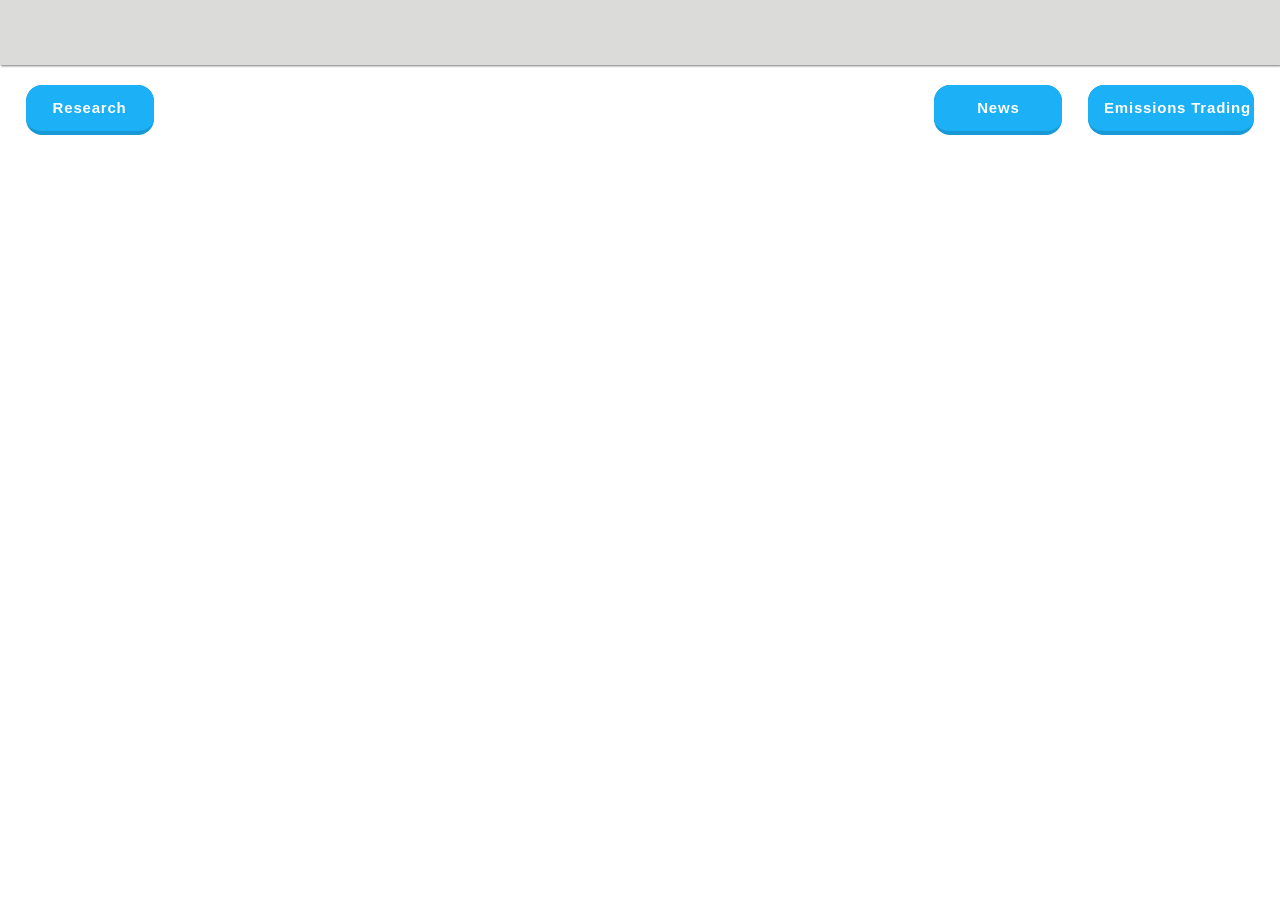
<file: index.html>
<!DOCTYPE html>
<meta charset="utf-8">
<link rel="stylesheet" href="css/index.css">
<link rel="stylesheet" href="css/buttons.css">
<link rel="stylesheet" href="css/header.css">
<link rel="stylesheet" href="css/emissions-market.css">
<link rel="stylesheet" href="https://stackpath.bootstrapcdn.com/bootstrap/4.3.1/css/bootstrap.min.css" integrity="sha384-ggOyR0iXCbMQv3Xipma34MD+dH/1fQ784/j6cY/iJTQUOhcWr7x9JvoRxT2MZw1T" crossorigin="anonymous">

<div id="header">
  <div id="header-content"></div>
</div>
<div class="main">
  <a href="research.html">
    <button class="button-1" id="research">Research</button>
  </a>
  
  <button class="button-1" id="news-button">News</button>
  <div id="news" tabindex="0">
    News

    <div id="news-close-button" class="close-button"><img id="close-icon" src="/icons/xmark-solid.svg"></img></div>
  </div>

  <button class="button-1" id="trading-button">Emissions Trading</button>
  <div id="trading" tabindex="0">
    <div id="buy-emissions-title">Emissions Market</div>
    <div id="market-table">
      <table class="table table-striped">
        <tr  class="table-head"> 
            <th class="centered">Quantity</th>
            <th class="centered">Price</th>
            <th></th>
        </tr>
        <tbody id="trading-table"></tbody>
      </table>
    </div>
    <div class="sell-wrapper">
      <div id="sell-emissions-title">Sell Your Emissions Capacity</div>
      <div>
        <form class="form" id="trading-form">
          <span>
            <label for="quantity" class="form-label">Quantity:</label>
            <input type="number" class="form-input" min="1" id="trading-quantity" />
          </span>

          <span>
            <label for="price" class="form-label">Price:</label>
            <input type="number" class="form-input" min="1" id="trading-price" />
          </span>

          <button type="submit" class="form-input" id="trading-submit" >Post Offer</button>
          
        </form>
      </div>
    </div>
    <div id="market-close-button" class="close-button"><img id="close-icon" src="/icons/xmark-solid.svg"></img></div>

  </div>

  <svg class="node-graph"></svg>

  <div id="node-info" class="interaction-popup" tabindex="0">
    <div class="popup-wrapper">
      <div id="node-title" class="info-title"></div>
      <div id="node-details" class="info-details"></div>
      <div id="node-values">
        <div id="node-yield"></div>
        <div id="node-emissions"></div>
      </div>
      <div id="node-unlock" class="info-unlock">
        <button id="unlock-button" class="button-2">Unlock</button>
      </div>
      <div id="node-enable">
        <button id="enable-button" class="button-2"></button>
      </div>
    </div>
    <div id="node-close-button" class="close-button"><img id="close-icon" src="/icons/xmark-solid.svg"></img></div>
</div>

<script src="https://d3js.org/d3.v4.min.js"></script>

<!--Insert the nodes into the page-->
<script type="module" src="js/NodeGraph/nodeGraph.js"></script>
</file>
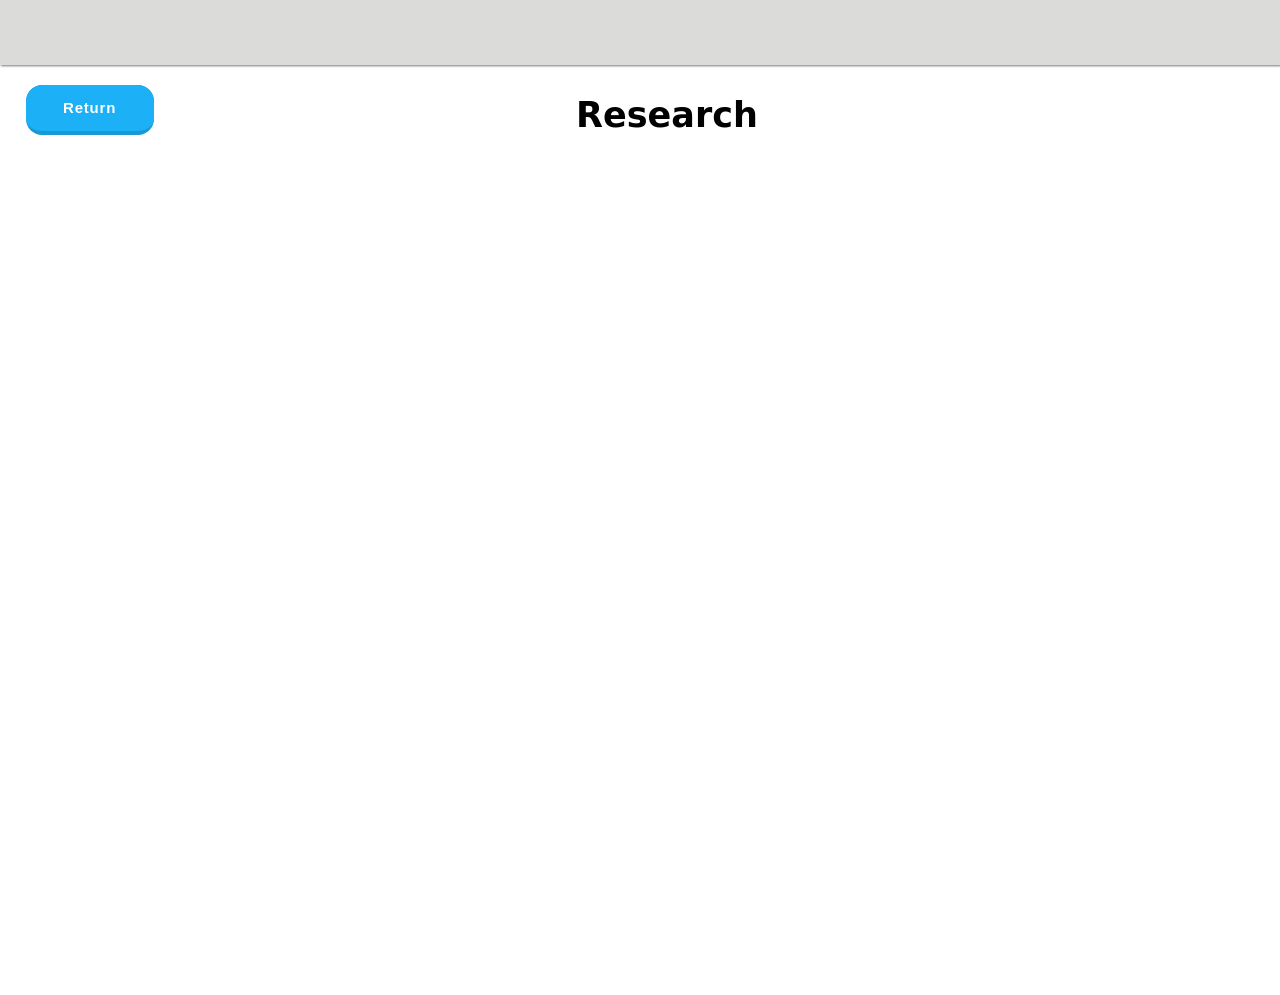
<file: research.html>
<!DOCTYPE html>
<meta charset="utf-8">
<link rel="stylesheet" href="css/index.css">
<link rel="stylesheet" href="css/header.css">
<link rel="stylesheet" href="css/buttons.css">
<link rel="stylesheet" href="css/research.css">

<div id="header">
  <div id="header-content"></div>
</div>
<a href="index.html">
  <button class="button-1" id="research">Return</button>
</a>
<div id="research-content">
    <div class="research-label">
      Research
    </div>
    <div class="tree-wrapper">
      <svg id="production-research"></svg>
    </div>
</div>

<div id="research-info" class="interaction-popup">
  <div class="popup-wrapper">
    <div id="research-title" class="info-title"></div>
    <div id="research-details" class="info-details"></div>
    <div id="research-unlock" class="info-unlock">
      <button id="unlock-button" class="button-2">Purchase</button>
    </div>

    <div id="research-close-button" class="close-button"><img id="close-icon" src="/icons/xmark-solid.svg"></img></div>
</div>

<script src="https://d3js.org/d3.v4.min.js"></script>

<script type="module" src="js/Research/research.js"></script>
</file>
<file: css/index.css>
body {
    height: 100vh;
    width: 100%;
    margin: 0;
    font-family: -apple-system, system-ui, "Segoe UI", Helvetica, Arial, sans-serif, "Apple Color Emoji", "Segoe UI Emoji";
    overflow: hidden;
}

html {
    height: 100%;
    width: 100%;
    margin: 0;
}

.interaction-popup {
    display: none; 
    position:absolute;
    bottom: 15px;
    background-color: #dbdbd9;
    width: 15%;
    border-radius: 6px;
}

.popup-wrapper {
    padding: 20px;
    display: flex;
    flex-direction: column;
}

.main {
  overflow: hidden;
}

.disabled {
    filter: grayscale(70%);
}

.enabled {
    filter: grayscale(0%);
}

.animated {
    transition: 0.5s;
}

#node-info {
    left: 15px;
    outline: none;
    border: 1px solid #757575;
}

.info-title {
    font-weight: bold;
    padding-bottom: 8px;
}

.info-details {
    font-size: 0.95em;
}

#node-values {
    padding-top: 7px;
    padding-bottom: 10px;
    display: flex; 
    flex-direction: column;
    justify-content: center;
    align-items: center;
    font-weight: 500;
}

#node-yield {
    padding-right: 10px;
}

#gold-icon-small {
    height: 40px;
    width: 30px;
    filter: invert(67%) sepia(79%) saturate(406%) hue-rotate(4deg) brightness(93%) contrast(83%) drop-shadow(1px 1px 1px #757575);
}

#silver-icon-small {
    height: 40px;
    width: 30px;
    filter: invert(93%) sepia(0%) saturate(464%) hue-rotate(214deg) brightness(86%) contrast(98%) drop-shadow(1px 1px 1px #757575);
}

#research-icon-small {
    height: 20px;
    width: 15px;
    filter: invert(30%) sepia(69%) saturate(3022%) hue-rotate(210deg) brightness(104%) drop-shadow(1px 1px 1px #757575);

    margin-left: 6px; 
    margin-right: 2px;
}

#emissions-icon-small {
    height: 25px;
    width: 20px;
    filter: invert(25%) sepia(59%) saturate(5105%) hue-rotate(343deg) brightness(99%) contrast(104%) drop-shadow(1px 1px 1px #757575);

    margin-left: 2px; 
    margin-right: 2px;
}

#coins-icon-small {
    height: 25px;
    width: 20px;
    filter: invert(99%) sepia(38%) saturate(5390%) hue-rotate(323deg) brightness(99%) contrast(91%) drop-shadow(1px 1px 1px #757575);
}

.info-unlock {
    display: none;
    flex-direction: column;
    align-items: center;
    justify-content: center;
}

#node-enable {
    display: none;
}

#node-unlock, #node-enable {
    align-self: center;
}

.info-cost {
    display: flex;
    margin-top: 5px;
    padding-left: 5px;
}

#node-cost > * {
    padding-right: 5px;
}

#news {
    position: absolute; 
    top: 150px; 
    right: 17%;

    width: 15%;

    border-radius: 5px;
    background-color: #dbdbd9;
    filter: drop-shadow(1px 1px 1px #757575);

    display: none;
}
</file>
<file: css/buttons.css>
#research {
  position: absolute; 
  top: 85px; 
  left: 2%;
  overflow: hidden;
}

#news-button {
  position: absolute; 
  top: 85px; 
  right: 17%;
}

#trading-button {
  position: absolute; 
  top: 85px; 
  right: 2%;
  width: 13%
}

.button-1 {
  appearance: button;
  background-color: #1899D6;
  border: solid transparent;
  border-radius: 16px;
  border-width: 0 0 4px;
  box-sizing: border-box;
  color: #FFFFFF;
  cursor: pointer;
  display: inline-block;
  font-family: din-round,sans-serif;
  font-size: 15px;
  font-weight: 700;
  letter-spacing: .8px;
  line-height: 20px;
  margin: 0;
  outline: none;
  overflow: visible;
  padding: 13px 16px;
  text-align: center;
  touch-action: manipulation;
  transform: translateZ(0);
  transition: filter .2s;
  user-select: none;
  -webkit-user-select: none;
  vertical-align: middle;
  white-space: nowrap;
  
  width: 10%;
}

.button-1:after {
  background-clip: padding-box;
  background-color: #1CB0F6;
  border: solid transparent;
  border-radius: 16px;
  border-width: 0 0 4px;
  bottom: -4px;
  content: "";
  left: 0;
  position: absolute;
  right: 0;
  top: 0;
  z-index: -1;
}

.button-1:main,
.button-1:focus {
  user-select: auto;
}

.button-1:hover:not(:disabled) {
  filter: brightness(1.1);
  -webkit-filter: brightness(1.1);
}

.button-1:disabled {
  cursor: auto;
}


.button-2 {
  appearance: none;
  background-color: #FAFBFC;
  border: 1px solid rgba(27, 31, 35, 0.15);
  border-radius: 6px;
  box-shadow: rgba(27, 31, 35, 0.04) 0 1px 0, rgba(255, 255, 255, 0.25) 0 1px 0 inset;
  box-sizing: border-box;
  color: #24292E;
  cursor: pointer;
  display: inline-block;
  font-family: -apple-system, system-ui, "Segoe UI", Helvetica, Arial, sans-serif, "Apple Color Emoji", "Segoe UI Emoji";
  font-size: 14px;
  font-weight: 500;
  line-height: 20px;
  list-style: none;
  padding: 6px 16px;
  position: relative;
  user-select: none;
  -webkit-user-select: none;
  touch-action: manipulation;
  vertical-align: middle;
  white-space: nowrap;
  word-wrap: break-word;
}

.button-2:hover {
  /*background-color: #F3F4F6;*/
  text-decoration: none;
  transition-duration: 0.1s;
}

.button-2:disabled {
  /*background-color: #FAFBFC;*/
  border-color: rgba(27, 31, 35, 0.15);
  color: #959DA5;
  cursor: default;
}

.button-2:active {
  /*background-color: #EDEFF2;*/
  box-shadow: rgba(225, 228, 232, 0.2) 0 1px 0 inset;
  transition: none 0s;
}

.button-2:focus {
  outline: 1px transparent;
}

.button-2:before {
  display: none;
}

.button-2:-webkit-details-marker {
  display: none;
}

.enabled {
  background-color: #ff5b5b;
}

.disabled {
  background-color: #43ff5f;
}

#close-icon {
  height: 20px;
  width: 20px;
  margin: 5px;
}

.close-button {
  position: absolute;
  top: -14px;
  right: -14px;
  background-color: #fff;
  border-radius: 20px;
  border: 1px solid #757575;
  cursor: pointer;
  height: 32px;
  width: 32px;
}
</file>
<file: css/header.css>
#header-content {
    padding-left: 130px;
    padding-right: 130px;
    padding-top: 13px;
    padding-bottom: 13px;

    display: flex;
    align-items: center;
}

#header {
    height: 65px; 
    background-color: #dbdbd9;
    filter: drop-shadow(1px 1px 1px #757575);
 }

#header-coins {
    height: 35px;
    width: 30px;
    filter: invert(99%) sepia(38%) saturate(5390%) hue-rotate(323deg) brightness(99%) contrast(91%) drop-shadow(1px 1px 1px #757575);
}


#header-research {
    height: 35px;
    width: 30px;
    filter: invert(30%) sepia(69%) saturate(3022%) hue-rotate(210deg) brightness(104%) drop-shadow(1px 1px 1px #757575);
    margin-left: 60px;
}

#header-emissions {
    height: 40px;
    width: 35px;
    filter: invert(25%) sepia(59%) saturate(5105%) hue-rotate(343deg) brightness(99%) contrast(104%) drop-shadow(1px 1px 1px #757575);
    margin-left: 60px;
}

#emissions {
    display: flex;
    align-items: center;
    margin-left: auto;
}

.header-label {
    margin-left: 15px;
    
    text-align: center;
    background-color: #ffffff;
    border-radius: 4px;
    
    padding-left: 8px;
    padding-right: 8px;
    padding-top: 3px;
    padding-bottom: 3px;

    font-weight: bold;

    border: 1px solid black;
}

.progress-container {
    height: 0.8rem;
    width: 32rem;
    border-radius: 0.4rem;
  
    background: #000;
    border: 1px solid black;

    margin-left: 15px;
  }
  
.progress-container .progress {
    height: 100%;
    width: 0;
    border-radius: 0.4rem;
  
    background: #ff2130;
  
    transition: width 0.4s ease;
}
</file>
<file: css/emissions-market.css>
#trading {
    position: absolute; 
    top: 150px;
    right: 2%;
    
    width: 25%;
    
    border-radius: 5px;
    background-color: #ededed;
    filter: drop-shadow(1px 1px 1px #757575);

    display: none;
}

#trading-cancel {
    width: 18px;
    padding: 1px;

    filter: invert(25%) sepia(51%) saturate(5066%) hue-rotate(335deg) brightness(83%) contrast(110%);
}

.centered {
    text-align: center;
}

#market-table {
    max-height: 55vh;
    overflow-y: auto;
    border-top: 1px solid black;
}

.sell-wrapper {
    border-top: 1px solid black;
    padding: 15px;
}

.table-head {
    position: -webkit-sticky;
    position: sticky;
    top: 0;

    background-color: #1CB0F6 !important;

    z-index: 2;
}

#buy-emissions-title {
    font-weight: bold;
    font-size: 25px;

    text-align: center;
    padding-top: 8px;
    padding-bottom: 8px;
}

#sell-emissions-title {
    font-weight: bold;
    font-size: 15px;
    padding-bottom: 10px;
}

.form {
    display: flex;
    flex-direction: column;
}

#trading-quantity {
    width: 25%;
    margin-left: 5px;
}

#trading-price {
    width: 25%;
    margin-left: 30px;
}

#trading-submit {
    width: 40%;
    align-self: center;
    margin-top: 15px;
}
</file>
<file: css/research.css>
#research-content {
    height: 100%;
}

#research-info {
    right: 30px;
}

.research-label {
    font-weight: bold;
    font-size: 35px;

    margin-top: 30px;
    margin-left: 45%;
    margin-right: auto;
}

.research-icon {
    filter: invert(30%) sepia(69%) saturate(3022%) hue-rotate(210deg) brightness(104%);
}

.tree-wrapper {
    margin-top: 25px
}

.tree-wrapper:last-child {
    margin-bottom: 50px
}

.link {
    fill: none;
    stroke-width: 3px;
}

#close-icon {
    margin-left: 6px;
}

#research-title {
    padding-bottom: 15px;
}

#research-unlock {
    padding-top: 15px;
}
</file>
